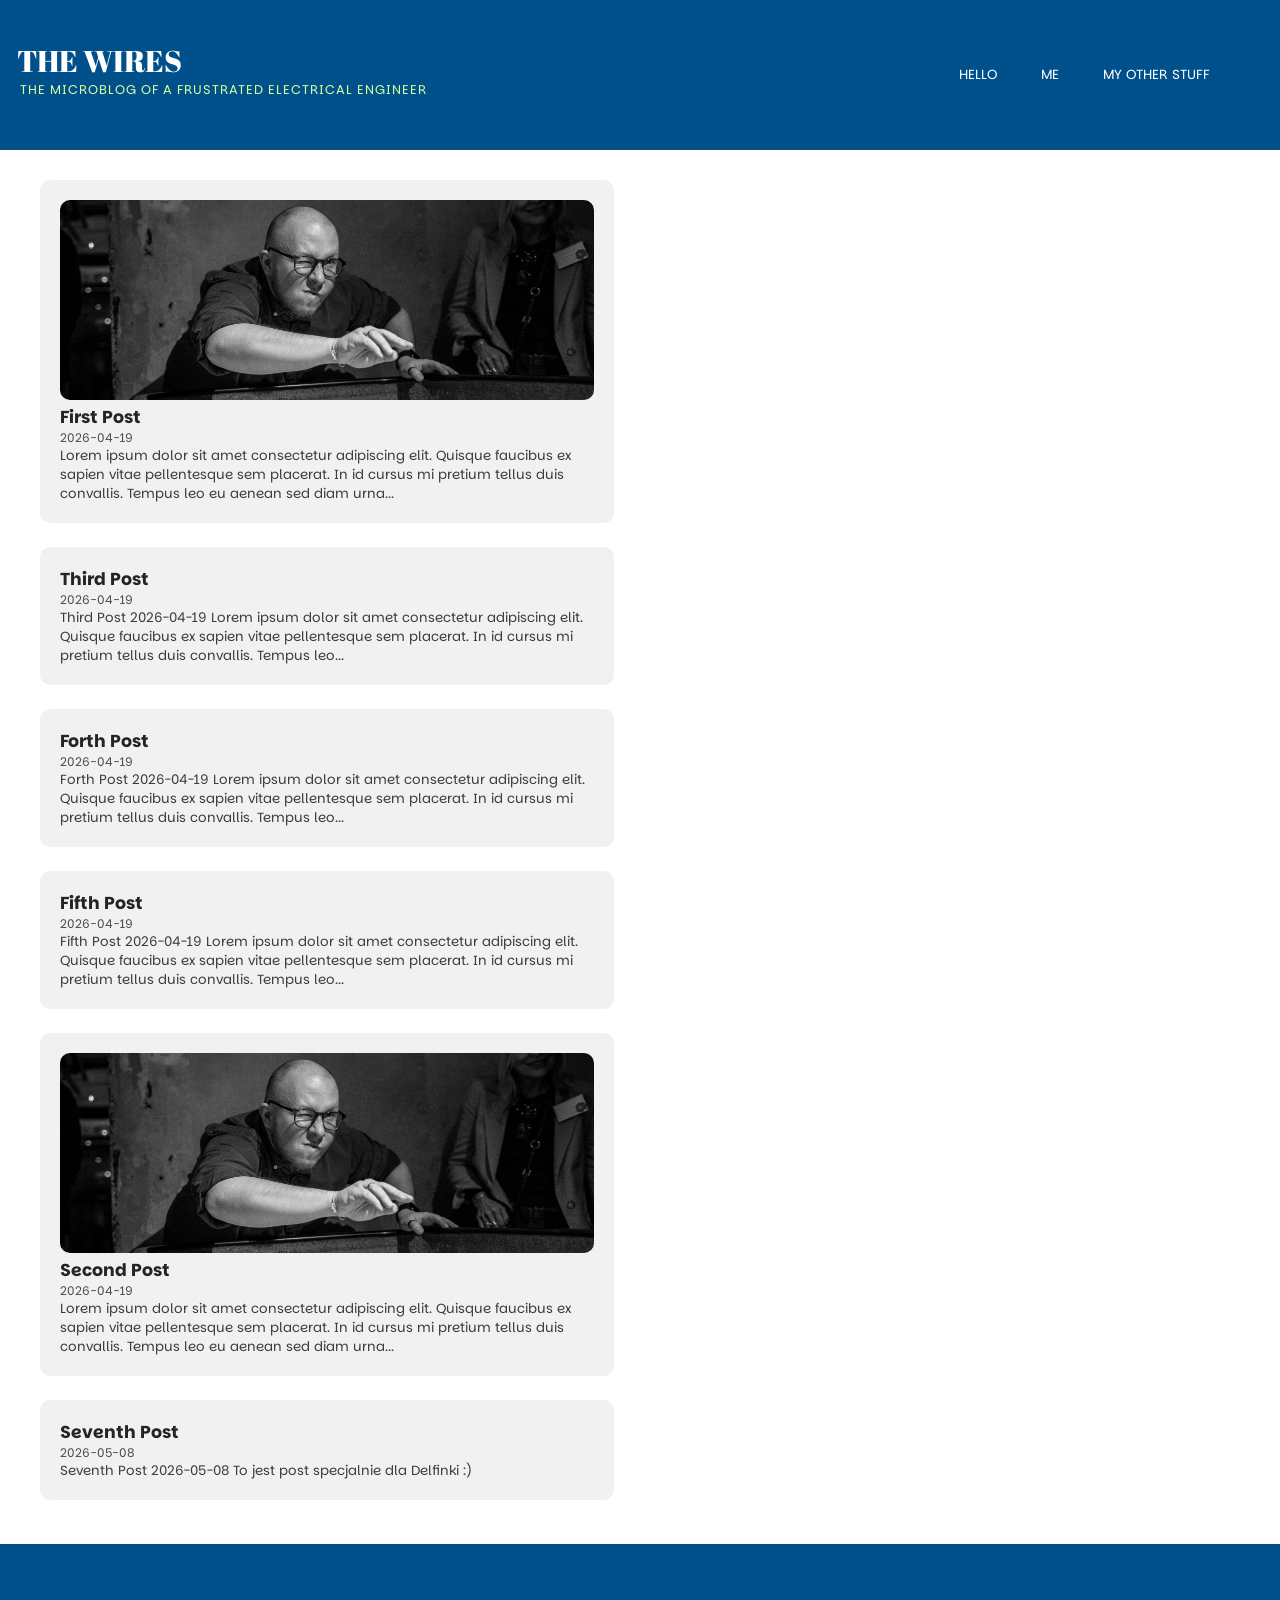
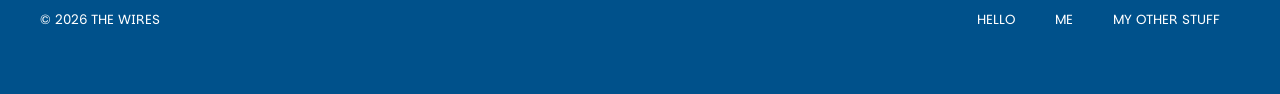
<file: index.html>
<!doctype html>
<html lang ="en">
    <head>
        <link rel="stylesheet" href="/bundle.css">
        <meta charset="utf-8">
        <meta name="viewport" content="width=device-width">
        <meta name="description" content="">
        <title></title>
        
<style>
@import url('https://fonts.googleapis.com/css2?family=Imbue:opsz,wght@10..100,100..900&family=Instrument+Serif:ital@0;1&family=Oranienbaum&family=Parkinsans:wght@300..800&display=swap');
@import url('https://fonts.googleapis.com/css2?family=Abril+Fatface&display=swap');
        </style>
    </head>
    <body>


  
        <header>
            <div class="site_title"><a href="/">THE WIRES</a></div>
            <div class="subtitle">THE MICROBLOG OF A FRUSTRATED ELECTRICAL ENGINEER</div>

                    <div class="menu_bar"><a href="/">HELLO</a>
             <a href="/me/">ME</a> 
             <a href="/other/">MY OTHER STUFF</a> 
        </div>

        </header>
       
    <main>

       <div class="post_content"> <div style="columns: 2;
  column-fill: auto;
  max-width: 1200px;
  max-height:2000px;
  margin: 20px auto;">

    <div class="post_card">
        
      <img src="/images/test.jpg" alt="First Post" class="post-thumb">
    
            <div class="post_title"><a style="color:rgb(36, 36, 36)" href="/posts/post-1/">First Post</a></div>
        <div class="post_date_main">2026-04-19</div>
        <div class="post_content">Lorem ipsum dolor sit amet consectetur adipiscing elit. Quisque faucibus ex sapien vitae pellentesque sem placerat. In id cursus mi pretium tellus duis convallis. Tempus leo eu aenean sed diam urna...</div>
    </div>

    <div class="post_card">
        
            <div class="post_title"><a style="color:rgb(36, 36, 36)" href="/posts/post-3/">Third Post</a></div>
        <div class="post_date_main">2026-04-19</div>
        <div class="post_content">
Third Post
 2026-04-19
Lorem ipsum dolor sit amet consectetur adipiscing elit. Quisque faucibus ex sapien vitae pellentesque sem placerat. In id cursus mi pretium tellus duis convallis. Tempus leo...</div>
    </div>

    <div class="post_card">
        
            <div class="post_title"><a style="color:rgb(36, 36, 36)" href="/posts/post-4/">Forth Post</a></div>
        <div class="post_date_main">2026-04-19</div>
        <div class="post_content">
Forth Post
 2026-04-19
Lorem ipsum dolor sit amet consectetur adipiscing elit. Quisque faucibus ex sapien vitae pellentesque sem placerat. In id cursus mi pretium tellus duis convallis. Tempus leo...</div>
    </div>

    <div class="post_card">
        
            <div class="post_title"><a style="color:rgb(36, 36, 36)" href="/posts/post-5/">Fifth Post</a></div>
        <div class="post_date_main">2026-04-19</div>
        <div class="post_content">
Fifth Post
 2026-04-19
Lorem ipsum dolor sit amet consectetur adipiscing elit. Quisque faucibus ex sapien vitae pellentesque sem placerat. In id cursus mi pretium tellus duis convallis. Tempus leo...</div>
    </div>

    <div class="post_card">
        
      <img src="/images/test.jpg" alt="Second Post" class="post-thumb">
    
            <div class="post_title"><a style="color:rgb(36, 36, 36)" href="/posts/post-2/">Second Post</a></div>
        <div class="post_date_main">2026-04-19</div>
        <div class="post_content">Lorem ipsum dolor sit amet consectetur adipiscing elit. Quisque faucibus ex sapien vitae pellentesque sem placerat. In id cursus mi pretium tellus duis convallis. Tempus leo eu aenean sed diam urna...</div>
    </div>

    <div class="post_card">
        
            <div class="post_title"><a style="color:rgb(36, 36, 36)" href="/posts/post-7/">Seventh Post</a></div>
        <div class="post_date_main">2026-05-08</div>
        <div class="post_content">
Seventh Post
 2026-05-08
To jest post specjalnie dla Delfinki :)
</div>
    </div>

</div>
</div>
    </main>
    </body>
 <footer>
        <div class="footer_copy">
            &copy; 2026 THE WIRES
        </div>
        <ul class="footer_content">

            <a href="/">HELLO</a>
             <a href="/me/">ME</a> 
             <a href="/other/">MY OTHER STUFF</a> 

        </ul>

    </footer>
</html>
</file>
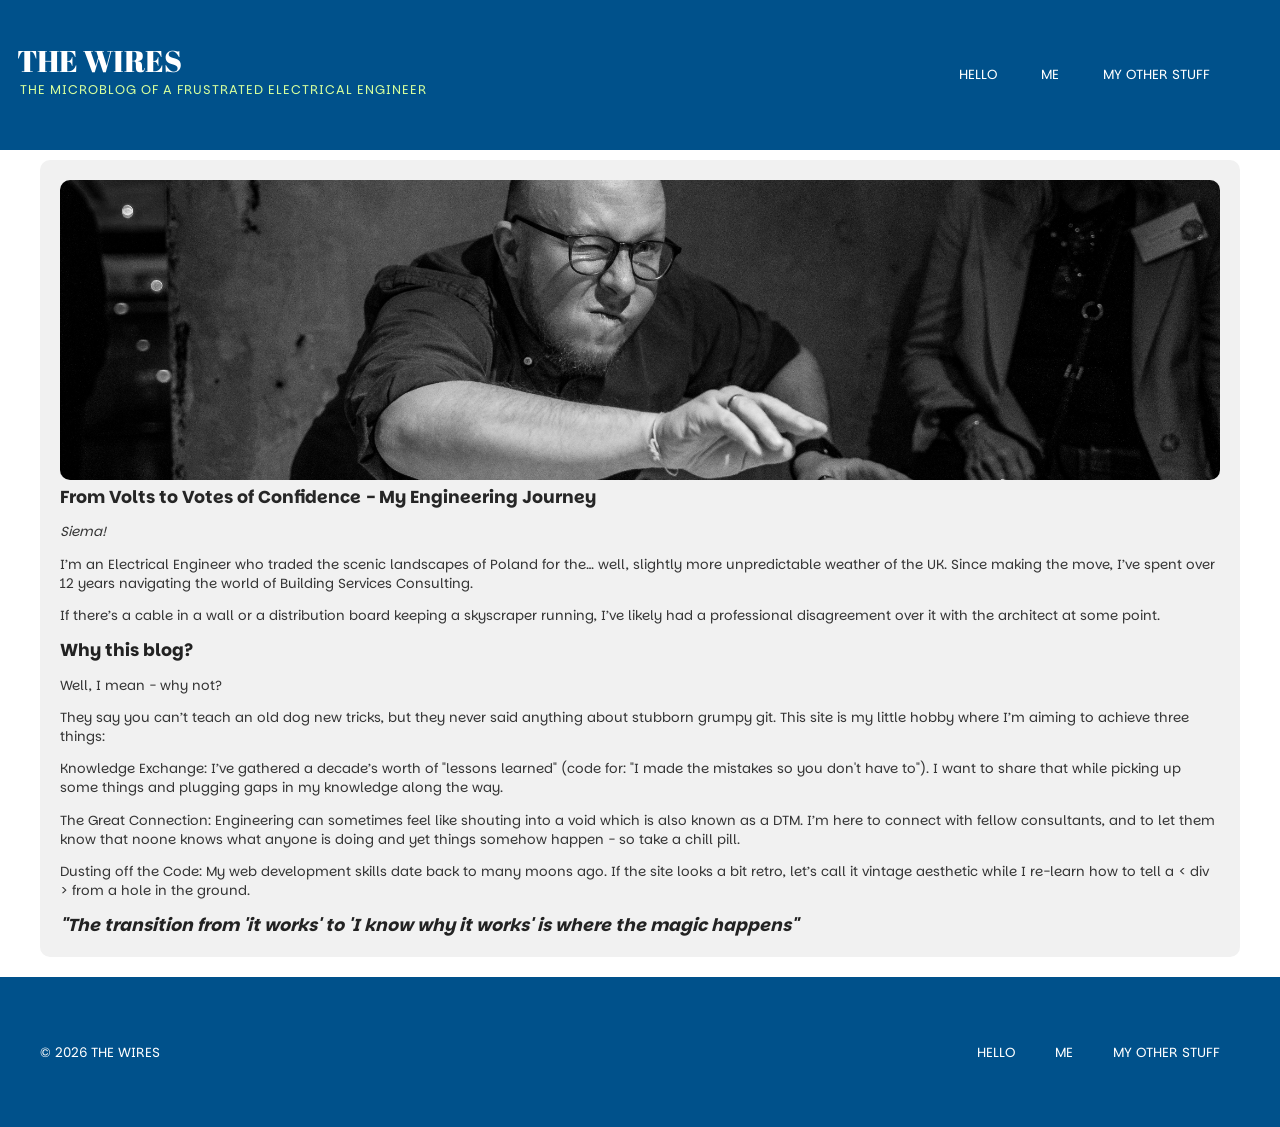
<file: me/index.html>
<!doctype html>
<html lang ="en">
    <head>
        <link rel="stylesheet" href="/bundle.css">
        <meta charset="utf-8">
        <meta name="viewport" content="width=device-width">
        <meta name="description" content="">
        <title></title>
        
<style>
@import url('https://fonts.googleapis.com/css2?family=Imbue:opsz,wght@10..100,100..900&family=Instrument+Serif:ital@0;1&family=Oranienbaum&family=Parkinsans:wght@300..800&display=swap');
@import url('https://fonts.googleapis.com/css2?family=Abril+Fatface&display=swap');
        </style>
    </head>
        <header>
            <div class="site_title"><a href="/">THE WIRES</a></div>
            <div class="subtitle">THE MICROBLOG OF A FRUSTRATED ELECTRICAL ENGINEER</div>

                    <div class="menu_bar"><a href="/">HELLO</a>
             <a href="/me/">ME</a> 
             <a href="/other/">MY OTHER STUFF</a> 
        </div>

        </header>

    <body>

       
    <main>

       <div class="post_content_page">
     
            <img src="/images/test.jpg" alt="" class="post-page-thumb">
            <div class="post_page_title">From Volts to Votes of Confidence - My Engineering Journey</div>
            <div class="post_date"></div>
            
            <p><i>Siema!</i></p>
<p>I’m an Electrical Engineer who traded the scenic landscapes of Poland for the… well, slightly more unpredictable weather of the UK. Since making the move, I’ve spent over 12 years navigating the world of Building Services Consulting.</p>
<p>If there’s a cable in a wall or a distribution board keeping a skyscraper running, I’ve likely had a professional disagreement over it with the architect at some point.<br></p>
<h2>Why this blog?</h2>
<p>Well, I mean - why not?</p>
<p>They say you can’t teach an old dog new tricks, but they never said anything about stubborn grumpy git. This site is my little hobby where I’m aiming to achieve three things:</p>
<p>Knowledge Exchange: I’ve gathered a decade’s worth of &quot;lessons learned&quot; (code for: &quot;I made the mistakes so you don't have to&quot;). I want to share that while picking up some things and plugging gaps in my knowledge along the way.</p>
<p>The Great Connection: Engineering can sometimes feel like shouting into a void which is also known as a DTM. I’m here to connect with fellow consultants, and to let them know that noone knows what anyone is doing and yet things somehow happen - so take a chill pill.</p>
<p>Dusting off the Code: My web development skills date back to many moons ago. If the site looks a bit retro, let’s call it vintage aesthetic while I re-learn how to tell a &lt; div &gt; from a hole in the ground.</p>
<h2><i>"The transition from 'it works' to 'I know why it works' is where the magic happens"</i></h2>

        </div>
    </main>
 <footer>
        <div class="footer_copy">&copy; 2026 THE WIRES</div>
        <ul class="footer_content">

            <a href="/">HELLO</a>
             <a href="/me/">ME</a> 
             <a href="/other/">MY OTHER STUFF</a> 

        </ul>

    </footer>
    </body>

</html>
</file>
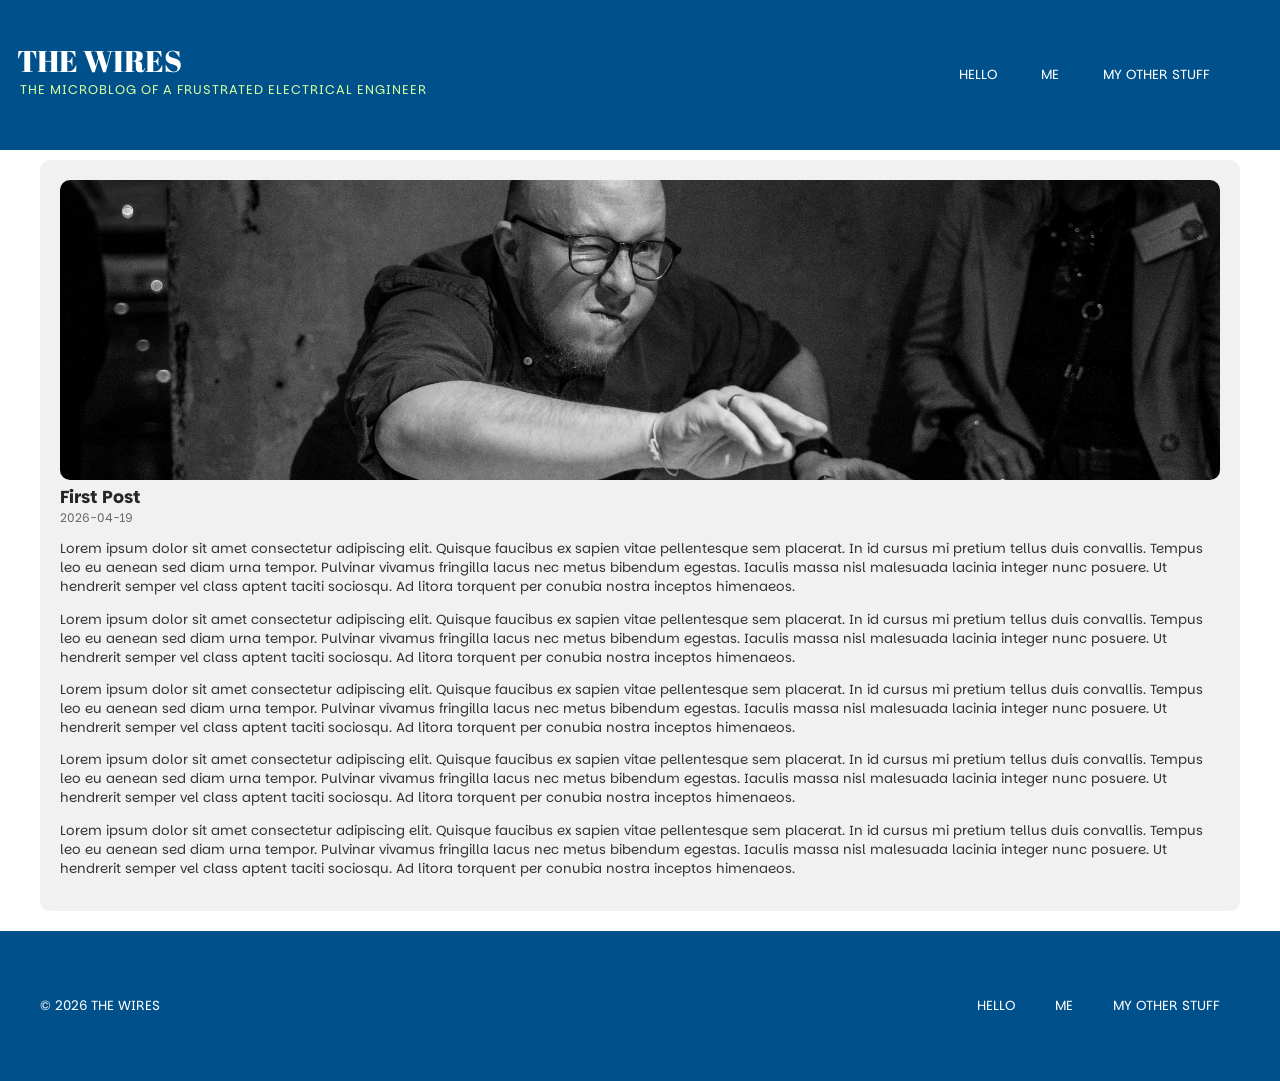
<file: posts/post-1/index.html>
<!doctype html>
<html lang ="en">
    <head>
        <link rel="stylesheet" href="/bundle.css">
        <meta charset="utf-8">
        <meta name="viewport" content="width=device-width">
        <meta name="description" content="">
        <title></title>
        
<style>
@import url('https://fonts.googleapis.com/css2?family=Imbue:opsz,wght@10..100,100..900&family=Instrument+Serif:ital@0;1&family=Oranienbaum&family=Parkinsans:wght@300..800&display=swap');
@import url('https://fonts.googleapis.com/css2?family=Abril+Fatface&display=swap');
        </style>
    </head>
        <header>
            <div class="site_title"><a href="/">THE WIRES</a></div>
            <div class="subtitle">THE MICROBLOG OF A FRUSTRATED ELECTRICAL ENGINEER</div>

                    <div class="menu_bar"><a href="/">HELLO</a>
             <a href="/me/">ME</a> 
             <a href="/other/">MY OTHER STUFF</a> 
        </div>

        </header>

    <body>

       
    <main>

       <div class="post_content_page">
     
            <img src="/images/test.jpg" alt="" class="post-page-thumb">
            <div class="post_page_title">First Post</div>
            <div class="post_date">2026-04-19</div>
            
            <p>Lorem ipsum dolor sit amet consectetur adipiscing elit. Quisque faucibus ex sapien vitae pellentesque sem placerat. In id cursus mi pretium tellus duis convallis. Tempus leo eu aenean sed diam urna tempor. Pulvinar vivamus fringilla lacus nec metus bibendum egestas. Iaculis massa nisl malesuada lacinia integer nunc posuere. Ut hendrerit semper vel class aptent taciti sociosqu. Ad litora torquent per conubia nostra inceptos himenaeos.</p>
<p>Lorem ipsum dolor sit amet consectetur adipiscing elit. Quisque faucibus ex sapien vitae pellentesque sem placerat. In id cursus mi pretium tellus duis convallis. Tempus leo eu aenean sed diam urna tempor. Pulvinar vivamus fringilla lacus nec metus bibendum egestas. Iaculis massa nisl malesuada lacinia integer nunc posuere. Ut hendrerit semper vel class aptent taciti sociosqu. Ad litora torquent per conubia nostra inceptos himenaeos.</p>
<p>Lorem ipsum dolor sit amet consectetur adipiscing elit. Quisque faucibus ex sapien vitae pellentesque sem placerat. In id cursus mi pretium tellus duis convallis. Tempus leo eu aenean sed diam urna tempor. Pulvinar vivamus fringilla lacus nec metus bibendum egestas. Iaculis massa nisl malesuada lacinia integer nunc posuere. Ut hendrerit semper vel class aptent taciti sociosqu. Ad litora torquent per conubia nostra inceptos himenaeos.</p>
<p>Lorem ipsum dolor sit amet consectetur adipiscing elit. Quisque faucibus ex sapien vitae pellentesque sem placerat. In id cursus mi pretium tellus duis convallis. Tempus leo eu aenean sed diam urna tempor. Pulvinar vivamus fringilla lacus nec metus bibendum egestas. Iaculis massa nisl malesuada lacinia integer nunc posuere. Ut hendrerit semper vel class aptent taciti sociosqu. Ad litora torquent per conubia nostra inceptos himenaeos.</p>
<p>Lorem ipsum dolor sit amet consectetur adipiscing elit. Quisque faucibus ex sapien vitae pellentesque sem placerat. In id cursus mi pretium tellus duis convallis. Tempus leo eu aenean sed diam urna tempor. Pulvinar vivamus fringilla lacus nec metus bibendum egestas. Iaculis massa nisl malesuada lacinia integer nunc posuere. Ut hendrerit semper vel class aptent taciti sociosqu. Ad litora torquent per conubia nostra inceptos himenaeos.</p>

        </div>
    </main>
 <footer>
        <div class="footer_copy">&copy; 2026 THE WIRES</div>
        <ul class="footer_content">

            <a href="/">HELLO</a>
             <a href="/me/">ME</a> 
             <a href="/other/">MY OTHER STUFF</a> 

        </ul>

    </footer>
    </body>

</html>
</file>
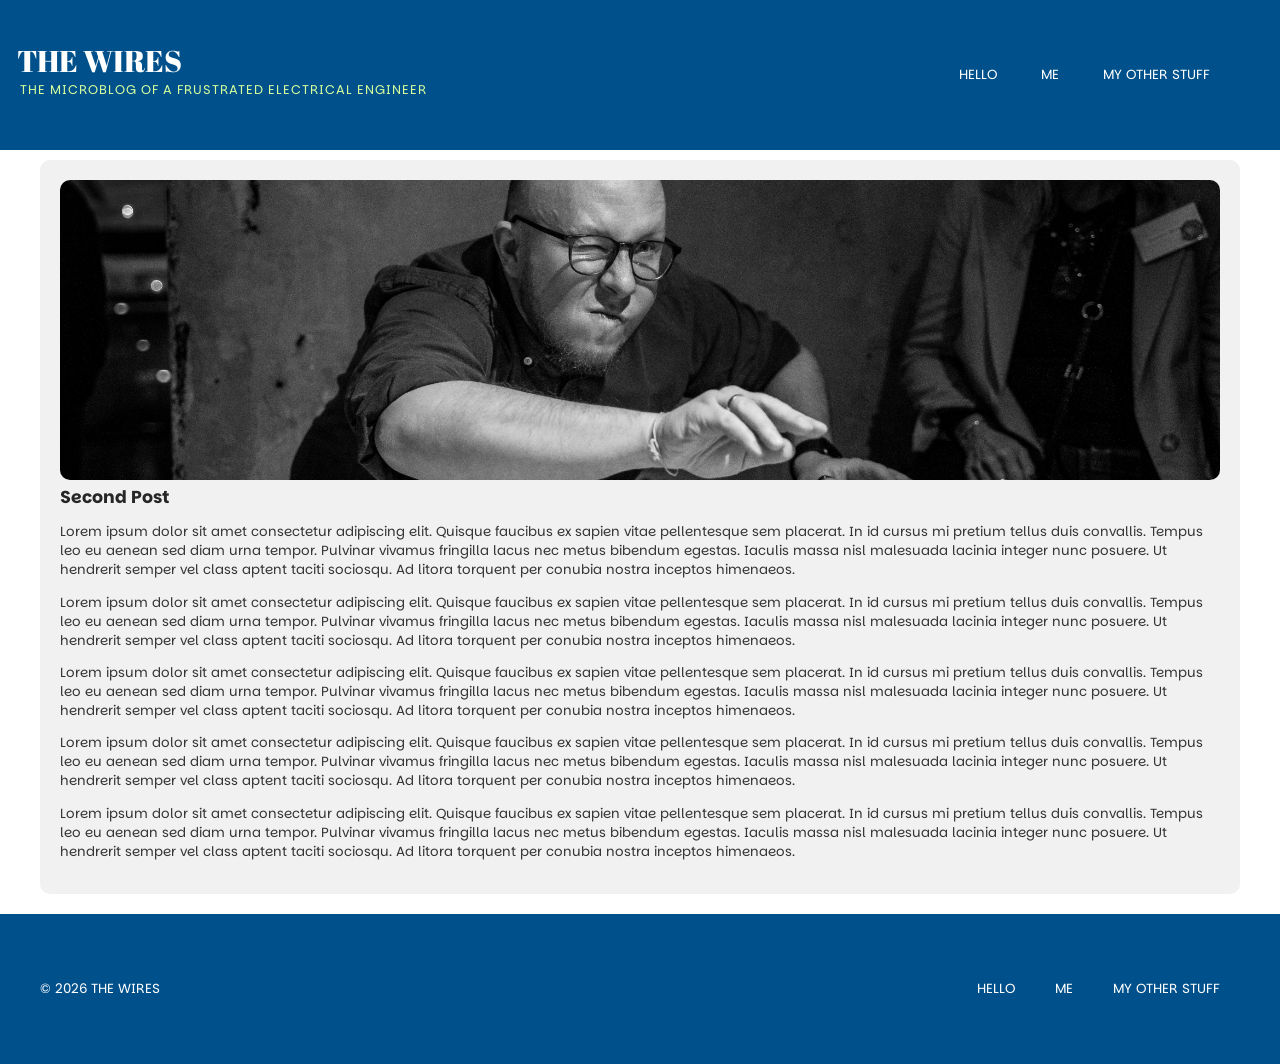
<file: posts/post-2/index.html>
<!doctype html>
<html lang ="en">
    <head>
        <link rel="stylesheet" href="/bundle.css">
        <meta charset="utf-8">
        <meta name="viewport" content="width=device-width">
        <meta name="description" content="">
        <title></title>
        
<style>
@import url('https://fonts.googleapis.com/css2?family=Imbue:opsz,wght@10..100,100..900&family=Instrument+Serif:ital@0;1&family=Oranienbaum&family=Parkinsans:wght@300..800&display=swap');
@import url('https://fonts.googleapis.com/css2?family=Abril+Fatface&display=swap');
        </style>
    </head>
        <header>
            <div class="site_title"><a href="/">THE WIRES</a></div>
            <div class="subtitle">THE MICROBLOG OF A FRUSTRATED ELECTRICAL ENGINEER</div>

                    <div class="menu_bar"><a href="/">HELLO</a>
             <a href="/me/">ME</a> 
             <a href="/other/">MY OTHER STUFF</a> 
        </div>

        </header>

    <body>

       
    <main>

       <div class="post_content_page">
     
            <img src="/images/test.jpg" alt="" class="post-page-thumb">
            <div class="post_page_title">Second Post</div>
            <div class="post_date"></div>
            
            <p>Lorem ipsum dolor sit amet consectetur adipiscing elit. Quisque faucibus ex sapien vitae pellentesque sem placerat. In id cursus mi pretium tellus duis convallis. Tempus leo eu aenean sed diam urna tempor. Pulvinar vivamus fringilla lacus nec metus bibendum egestas. Iaculis massa nisl malesuada lacinia integer nunc posuere. Ut hendrerit semper vel class aptent taciti sociosqu. Ad litora torquent per conubia nostra inceptos himenaeos.</p>
<p>Lorem ipsum dolor sit amet consectetur adipiscing elit. Quisque faucibus ex sapien vitae pellentesque sem placerat. In id cursus mi pretium tellus duis convallis. Tempus leo eu aenean sed diam urna tempor. Pulvinar vivamus fringilla lacus nec metus bibendum egestas. Iaculis massa nisl malesuada lacinia integer nunc posuere. Ut hendrerit semper vel class aptent taciti sociosqu. Ad litora torquent per conubia nostra inceptos himenaeos.</p>
<p>Lorem ipsum dolor sit amet consectetur adipiscing elit. Quisque faucibus ex sapien vitae pellentesque sem placerat. In id cursus mi pretium tellus duis convallis. Tempus leo eu aenean sed diam urna tempor. Pulvinar vivamus fringilla lacus nec metus bibendum egestas. Iaculis massa nisl malesuada lacinia integer nunc posuere. Ut hendrerit semper vel class aptent taciti sociosqu. Ad litora torquent per conubia nostra inceptos himenaeos.</p>
<p>Lorem ipsum dolor sit amet consectetur adipiscing elit. Quisque faucibus ex sapien vitae pellentesque sem placerat. In id cursus mi pretium tellus duis convallis. Tempus leo eu aenean sed diam urna tempor. Pulvinar vivamus fringilla lacus nec metus bibendum egestas. Iaculis massa nisl malesuada lacinia integer nunc posuere. Ut hendrerit semper vel class aptent taciti sociosqu. Ad litora torquent per conubia nostra inceptos himenaeos.</p>
<p>Lorem ipsum dolor sit amet consectetur adipiscing elit. Quisque faucibus ex sapien vitae pellentesque sem placerat. In id cursus mi pretium tellus duis convallis. Tempus leo eu aenean sed diam urna tempor. Pulvinar vivamus fringilla lacus nec metus bibendum egestas. Iaculis massa nisl malesuada lacinia integer nunc posuere. Ut hendrerit semper vel class aptent taciti sociosqu. Ad litora torquent per conubia nostra inceptos himenaeos.</p>

        </div>
    </main>
 <footer>
        <div class="footer_copy">&copy; 2026 THE WIRES</div>
        <ul class="footer_content">

            <a href="/">HELLO</a>
             <a href="/me/">ME</a> 
             <a href="/other/">MY OTHER STUFF</a> 

        </ul>

    </footer>
    </body>

</html>
</file>
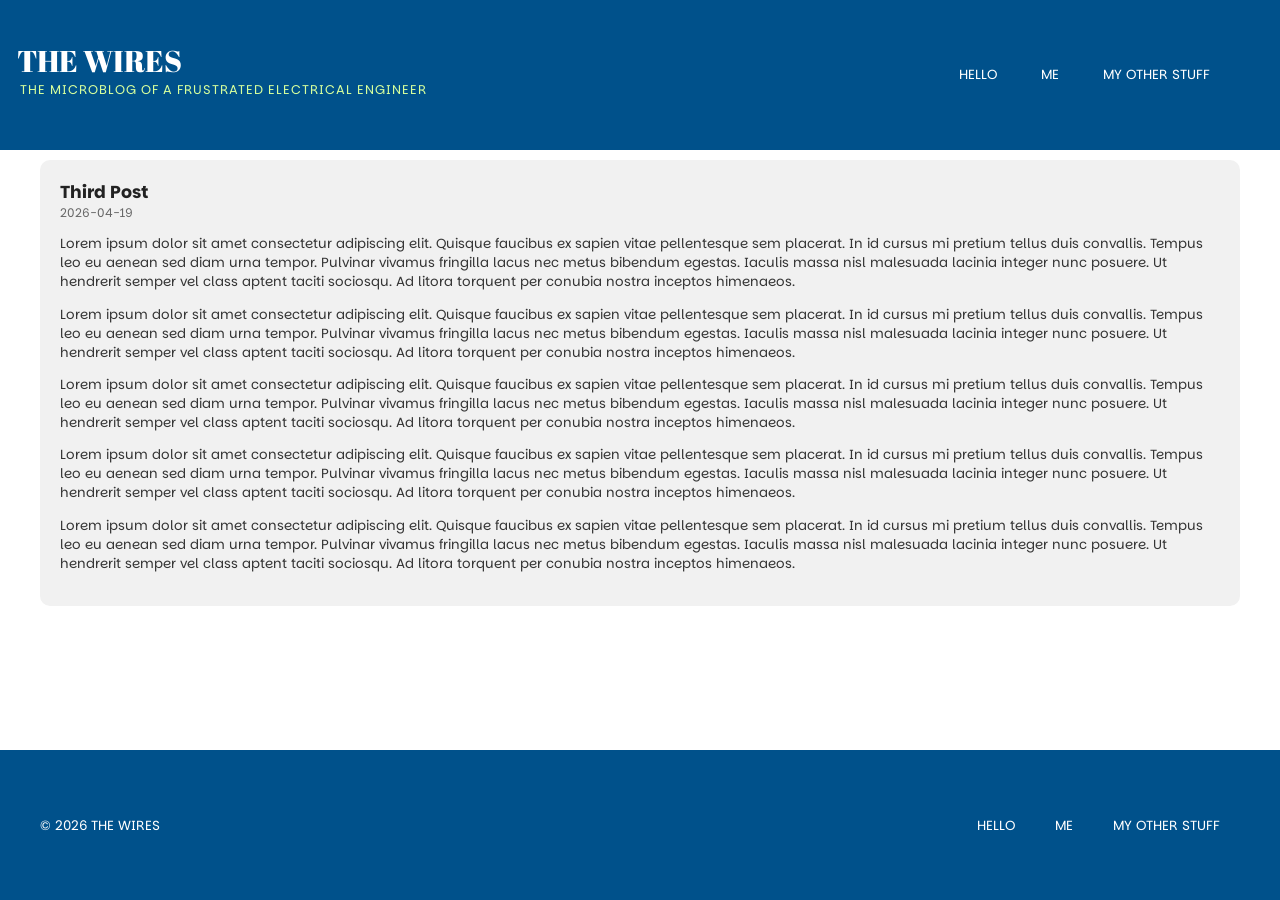
<file: posts/post-3/index.html>
<!doctype html>
<html lang ="en">
    <head>
        <link rel="stylesheet" href="/bundle.css">
        <meta charset="utf-8">
        <meta name="viewport" content="width=device-width">
        <meta name="description" content="">
        <title></title>
        
<style>
@import url('https://fonts.googleapis.com/css2?family=Imbue:opsz,wght@10..100,100..900&family=Instrument+Serif:ital@0;1&family=Oranienbaum&family=Parkinsans:wght@300..800&display=swap');
@import url('https://fonts.googleapis.com/css2?family=Abril+Fatface&display=swap');
        </style>
    </head>
    <body>


  
        <header>
            <div class="site_title"><a href="/">THE WIRES</a></div>
            <div class="subtitle">THE MICROBLOG OF A FRUSTRATED ELECTRICAL ENGINEER</div>

                    <div class="menu_bar"><a href="/">HELLO</a>
             <a href="/me/">ME</a> 
             <a href="/other/">MY OTHER STUFF</a> 
        </div>

        </header>
       
    <main>

       <div class="post_content"> <div class="post_content_page">
<h2>Third Post</h2>
 <div class="post_date">2026-04-19</div>
<p>Lorem ipsum dolor sit amet consectetur adipiscing elit. Quisque faucibus ex sapien vitae pellentesque sem placerat. In id cursus mi pretium tellus duis convallis. Tempus leo eu aenean sed diam urna tempor. Pulvinar vivamus fringilla lacus nec metus bibendum egestas. Iaculis massa nisl malesuada lacinia integer nunc posuere. Ut hendrerit semper vel class aptent taciti sociosqu. Ad litora torquent per conubia nostra inceptos himenaeos.</p>
<p>Lorem ipsum dolor sit amet consectetur adipiscing elit. Quisque faucibus ex sapien vitae pellentesque sem placerat. In id cursus mi pretium tellus duis convallis. Tempus leo eu aenean sed diam urna tempor. Pulvinar vivamus fringilla lacus nec metus bibendum egestas. Iaculis massa nisl malesuada lacinia integer nunc posuere. Ut hendrerit semper vel class aptent taciti sociosqu. Ad litora torquent per conubia nostra inceptos himenaeos.</p>
<p>Lorem ipsum dolor sit amet consectetur adipiscing elit. Quisque faucibus ex sapien vitae pellentesque sem placerat. In id cursus mi pretium tellus duis convallis. Tempus leo eu aenean sed diam urna tempor. Pulvinar vivamus fringilla lacus nec metus bibendum egestas. Iaculis massa nisl malesuada lacinia integer nunc posuere. Ut hendrerit semper vel class aptent taciti sociosqu. Ad litora torquent per conubia nostra inceptos himenaeos.</p>
<p>Lorem ipsum dolor sit amet consectetur adipiscing elit. Quisque faucibus ex sapien vitae pellentesque sem placerat. In id cursus mi pretium tellus duis convallis. Tempus leo eu aenean sed diam urna tempor. Pulvinar vivamus fringilla lacus nec metus bibendum egestas. Iaculis massa nisl malesuada lacinia integer nunc posuere. Ut hendrerit semper vel class aptent taciti sociosqu. Ad litora torquent per conubia nostra inceptos himenaeos.</p>
<p>Lorem ipsum dolor sit amet consectetur adipiscing elit. Quisque faucibus ex sapien vitae pellentesque sem placerat. In id cursus mi pretium tellus duis convallis. Tempus leo eu aenean sed diam urna tempor. Pulvinar vivamus fringilla lacus nec metus bibendum egestas. Iaculis massa nisl malesuada lacinia integer nunc posuere. Ut hendrerit semper vel class aptent taciti sociosqu. Ad litora torquent per conubia nostra inceptos himenaeos.</p>
</div></div>
    </main>
    </body>
 <footer>
        <div class="footer_copy">
            &copy; 2026 THE WIRES
        </div>
        <ul class="footer_content">

            <a href="/">HELLO</a>
             <a href="/me/">ME</a> 
             <a href="/other/">MY OTHER STUFF</a> 

        </ul>

    </footer>
</html>
</file>
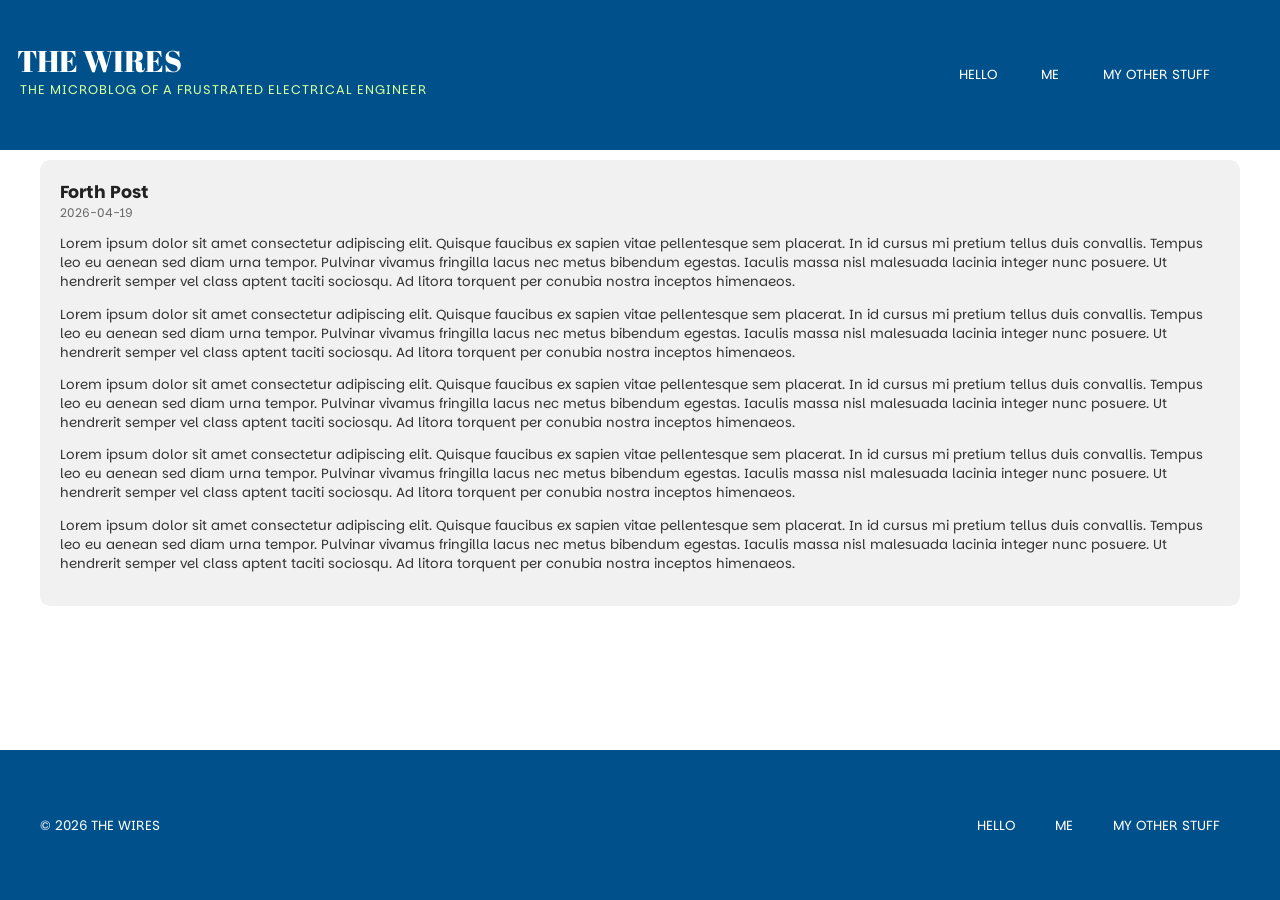
<file: posts/post-4/index.html>
<!doctype html>
<html lang ="en">
    <head>
        <link rel="stylesheet" href="/bundle.css">
        <meta charset="utf-8">
        <meta name="viewport" content="width=device-width">
        <meta name="description" content="">
        <title></title>
        
<style>
@import url('https://fonts.googleapis.com/css2?family=Imbue:opsz,wght@10..100,100..900&family=Instrument+Serif:ital@0;1&family=Oranienbaum&family=Parkinsans:wght@300..800&display=swap');
@import url('https://fonts.googleapis.com/css2?family=Abril+Fatface&display=swap');
        </style>
    </head>
    <body>


  
        <header>
            <div class="site_title"><a href="/">THE WIRES</a></div>
            <div class="subtitle">THE MICROBLOG OF A FRUSTRATED ELECTRICAL ENGINEER</div>

                    <div class="menu_bar"><a href="/">HELLO</a>
             <a href="/me/">ME</a> 
             <a href="/other/">MY OTHER STUFF</a> 
        </div>

        </header>
       
    <main>

       <div class="post_content"> <div class="post_content_page">
<h2>Forth Post</h2>
 <div class="post_date">2026-04-19</div>
<p>Lorem ipsum dolor sit amet consectetur adipiscing elit. Quisque faucibus ex sapien vitae pellentesque sem placerat. In id cursus mi pretium tellus duis convallis. Tempus leo eu aenean sed diam urna tempor. Pulvinar vivamus fringilla lacus nec metus bibendum egestas. Iaculis massa nisl malesuada lacinia integer nunc posuere. Ut hendrerit semper vel class aptent taciti sociosqu. Ad litora torquent per conubia nostra inceptos himenaeos.</p>
<p>Lorem ipsum dolor sit amet consectetur adipiscing elit. Quisque faucibus ex sapien vitae pellentesque sem placerat. In id cursus mi pretium tellus duis convallis. Tempus leo eu aenean sed diam urna tempor. Pulvinar vivamus fringilla lacus nec metus bibendum egestas. Iaculis massa nisl malesuada lacinia integer nunc posuere. Ut hendrerit semper vel class aptent taciti sociosqu. Ad litora torquent per conubia nostra inceptos himenaeos.</p>
<p>Lorem ipsum dolor sit amet consectetur adipiscing elit. Quisque faucibus ex sapien vitae pellentesque sem placerat. In id cursus mi pretium tellus duis convallis. Tempus leo eu aenean sed diam urna tempor. Pulvinar vivamus fringilla lacus nec metus bibendum egestas. Iaculis massa nisl malesuada lacinia integer nunc posuere. Ut hendrerit semper vel class aptent taciti sociosqu. Ad litora torquent per conubia nostra inceptos himenaeos.</p>
<p>Lorem ipsum dolor sit amet consectetur adipiscing elit. Quisque faucibus ex sapien vitae pellentesque sem placerat. In id cursus mi pretium tellus duis convallis. Tempus leo eu aenean sed diam urna tempor. Pulvinar vivamus fringilla lacus nec metus bibendum egestas. Iaculis massa nisl malesuada lacinia integer nunc posuere. Ut hendrerit semper vel class aptent taciti sociosqu. Ad litora torquent per conubia nostra inceptos himenaeos.</p>
<p>Lorem ipsum dolor sit amet consectetur adipiscing elit. Quisque faucibus ex sapien vitae pellentesque sem placerat. In id cursus mi pretium tellus duis convallis. Tempus leo eu aenean sed diam urna tempor. Pulvinar vivamus fringilla lacus nec metus bibendum egestas. Iaculis massa nisl malesuada lacinia integer nunc posuere. Ut hendrerit semper vel class aptent taciti sociosqu. Ad litora torquent per conubia nostra inceptos himenaeos.</p>
</div></div>
    </main>
    </body>
 <footer>
        <div class="footer_copy">
            &copy; 2026 THE WIRES
        </div>
        <ul class="footer_content">

            <a href="/">HELLO</a>
             <a href="/me/">ME</a> 
             <a href="/other/">MY OTHER STUFF</a> 

        </ul>

    </footer>
</html>
</file>
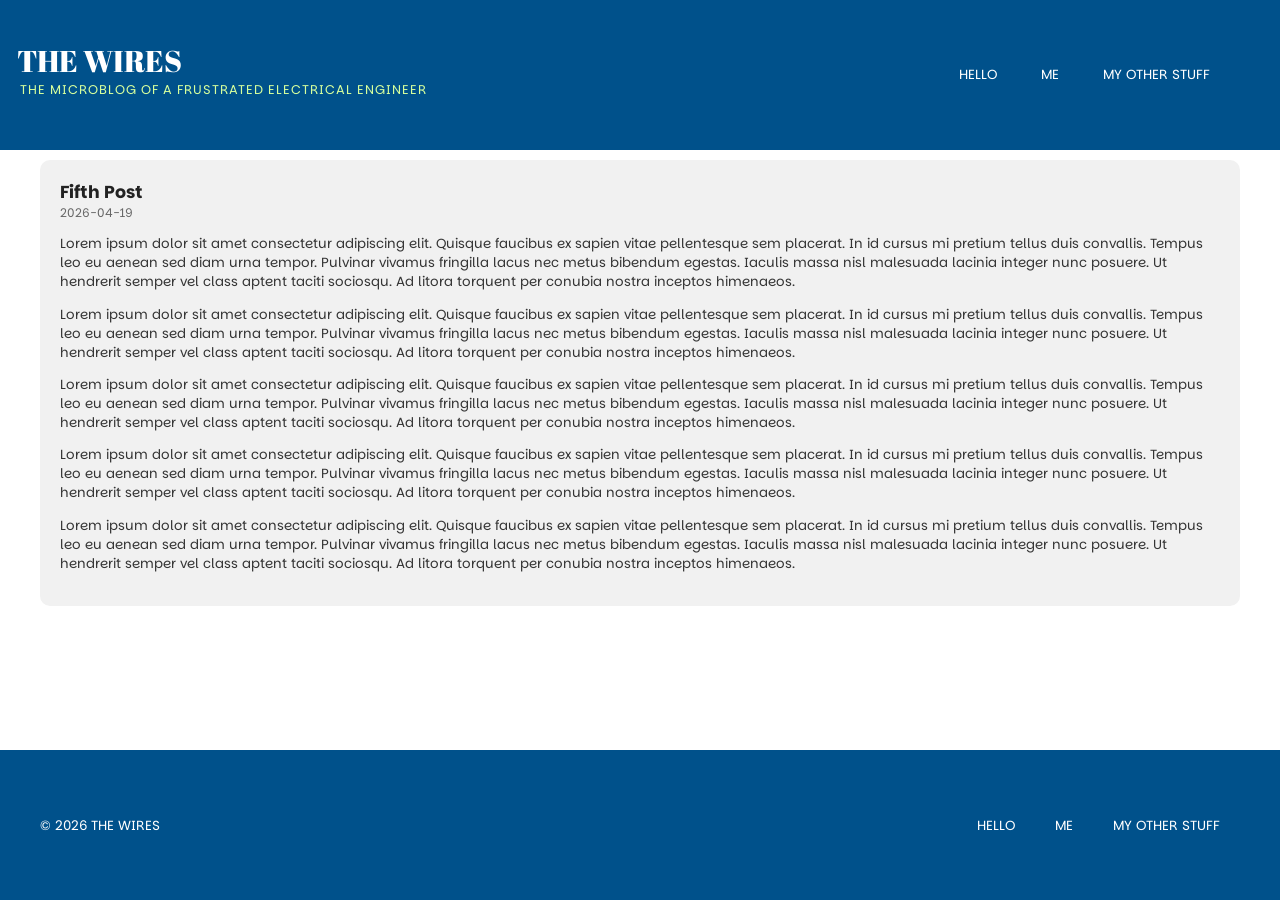
<file: posts/post-5/index.html>
<!doctype html>
<html lang ="en">
    <head>
        <link rel="stylesheet" href="/bundle.css">
        <meta charset="utf-8">
        <meta name="viewport" content="width=device-width">
        <meta name="description" content="">
        <title></title>
        
<style>
@import url('https://fonts.googleapis.com/css2?family=Imbue:opsz,wght@10..100,100..900&family=Instrument+Serif:ital@0;1&family=Oranienbaum&family=Parkinsans:wght@300..800&display=swap');
@import url('https://fonts.googleapis.com/css2?family=Abril+Fatface&display=swap');
        </style>
    </head>
    <body>


  
        <header>
            <div class="site_title"><a href="/">THE WIRES</a></div>
            <div class="subtitle">THE MICROBLOG OF A FRUSTRATED ELECTRICAL ENGINEER</div>

                    <div class="menu_bar"><a href="/">HELLO</a>
             <a href="/me/">ME</a> 
             <a href="/other/">MY OTHER STUFF</a> 
        </div>

        </header>
       
    <main>

       <div class="post_content"> <div class="post_content_page">
<h2>Fifth Post</h2>
 <div class="post_date">2026-04-19</div>
<p>Lorem ipsum dolor sit amet consectetur adipiscing elit. Quisque faucibus ex sapien vitae pellentesque sem placerat. In id cursus mi pretium tellus duis convallis. Tempus leo eu aenean sed diam urna tempor. Pulvinar vivamus fringilla lacus nec metus bibendum egestas. Iaculis massa nisl malesuada lacinia integer nunc posuere. Ut hendrerit semper vel class aptent taciti sociosqu. Ad litora torquent per conubia nostra inceptos himenaeos.</p>
<p>Lorem ipsum dolor sit amet consectetur adipiscing elit. Quisque faucibus ex sapien vitae pellentesque sem placerat. In id cursus mi pretium tellus duis convallis. Tempus leo eu aenean sed diam urna tempor. Pulvinar vivamus fringilla lacus nec metus bibendum egestas. Iaculis massa nisl malesuada lacinia integer nunc posuere. Ut hendrerit semper vel class aptent taciti sociosqu. Ad litora torquent per conubia nostra inceptos himenaeos.</p>
<p>Lorem ipsum dolor sit amet consectetur adipiscing elit. Quisque faucibus ex sapien vitae pellentesque sem placerat. In id cursus mi pretium tellus duis convallis. Tempus leo eu aenean sed diam urna tempor. Pulvinar vivamus fringilla lacus nec metus bibendum egestas. Iaculis massa nisl malesuada lacinia integer nunc posuere. Ut hendrerit semper vel class aptent taciti sociosqu. Ad litora torquent per conubia nostra inceptos himenaeos.</p>
<p>Lorem ipsum dolor sit amet consectetur adipiscing elit. Quisque faucibus ex sapien vitae pellentesque sem placerat. In id cursus mi pretium tellus duis convallis. Tempus leo eu aenean sed diam urna tempor. Pulvinar vivamus fringilla lacus nec metus bibendum egestas. Iaculis massa nisl malesuada lacinia integer nunc posuere. Ut hendrerit semper vel class aptent taciti sociosqu. Ad litora torquent per conubia nostra inceptos himenaeos.</p>
<p>Lorem ipsum dolor sit amet consectetur adipiscing elit. Quisque faucibus ex sapien vitae pellentesque sem placerat. In id cursus mi pretium tellus duis convallis. Tempus leo eu aenean sed diam urna tempor. Pulvinar vivamus fringilla lacus nec metus bibendum egestas. Iaculis massa nisl malesuada lacinia integer nunc posuere. Ut hendrerit semper vel class aptent taciti sociosqu. Ad litora torquent per conubia nostra inceptos himenaeos.</p>
</div></div>
    </main>
    </body>
 <footer>
        <div class="footer_copy">
            &copy; 2026 THE WIRES
        </div>
        <ul class="footer_content">

            <a href="/">HELLO</a>
             <a href="/me/">ME</a> 
             <a href="/other/">MY OTHER STUFF</a> 

        </ul>

    </footer>
</html>
</file>
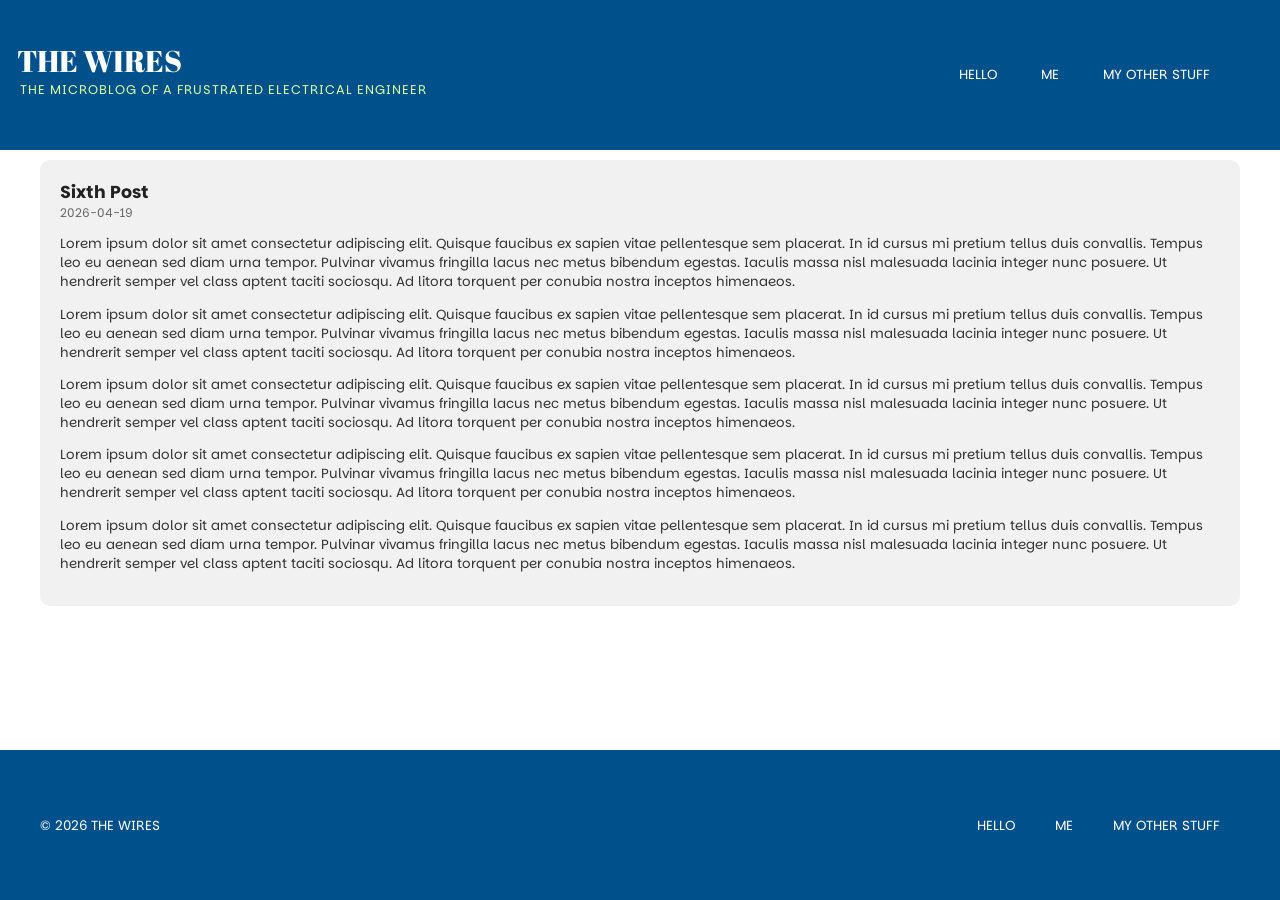
<file: posts/post-6/index.html>
<!doctype html>
<html lang ="en">
    <head>
        <link rel="stylesheet" href="/bundle.css">
        <meta charset="utf-8">
        <meta name="viewport" content="width=device-width">
        <meta name="description" content="">
        <title></title>
        
<style>
@import url('https://fonts.googleapis.com/css2?family=Imbue:opsz,wght@10..100,100..900&family=Instrument+Serif:ital@0;1&family=Oranienbaum&family=Parkinsans:wght@300..800&display=swap');
@import url('https://fonts.googleapis.com/css2?family=Abril+Fatface&display=swap');
        </style>
    </head>
    <body>


  
        <header>
            <div class="site_title"><a href="/">THE WIRES</a></div>
            <div class="subtitle">THE MICROBLOG OF A FRUSTRATED ELECTRICAL ENGINEER</div>

                    <div class="menu_bar"><a href="/">HELLO</a>
             <a href="/me/">ME</a> 
             <a href="/other/">MY OTHER STUFF</a> 
        </div>

        </header>
       
    <main>

       <div class="post_content"> <div class="post_content_page">
<h2>Sixth Post</h2>
 <div class="post_date">2026-04-19</div>
<p>Lorem ipsum dolor sit amet consectetur adipiscing elit. Quisque faucibus ex sapien vitae pellentesque sem placerat. In id cursus mi pretium tellus duis convallis. Tempus leo eu aenean sed diam urna tempor. Pulvinar vivamus fringilla lacus nec metus bibendum egestas. Iaculis massa nisl malesuada lacinia integer nunc posuere. Ut hendrerit semper vel class aptent taciti sociosqu. Ad litora torquent per conubia nostra inceptos himenaeos.</p>
<p>Lorem ipsum dolor sit amet consectetur adipiscing elit. Quisque faucibus ex sapien vitae pellentesque sem placerat. In id cursus mi pretium tellus duis convallis. Tempus leo eu aenean sed diam urna tempor. Pulvinar vivamus fringilla lacus nec metus bibendum egestas. Iaculis massa nisl malesuada lacinia integer nunc posuere. Ut hendrerit semper vel class aptent taciti sociosqu. Ad litora torquent per conubia nostra inceptos himenaeos.</p>
<p>Lorem ipsum dolor sit amet consectetur adipiscing elit. Quisque faucibus ex sapien vitae pellentesque sem placerat. In id cursus mi pretium tellus duis convallis. Tempus leo eu aenean sed diam urna tempor. Pulvinar vivamus fringilla lacus nec metus bibendum egestas. Iaculis massa nisl malesuada lacinia integer nunc posuere. Ut hendrerit semper vel class aptent taciti sociosqu. Ad litora torquent per conubia nostra inceptos himenaeos.</p>
<p>Lorem ipsum dolor sit amet consectetur adipiscing elit. Quisque faucibus ex sapien vitae pellentesque sem placerat. In id cursus mi pretium tellus duis convallis. Tempus leo eu aenean sed diam urna tempor. Pulvinar vivamus fringilla lacus nec metus bibendum egestas. Iaculis massa nisl malesuada lacinia integer nunc posuere. Ut hendrerit semper vel class aptent taciti sociosqu. Ad litora torquent per conubia nostra inceptos himenaeos.</p>
<p>Lorem ipsum dolor sit amet consectetur adipiscing elit. Quisque faucibus ex sapien vitae pellentesque sem placerat. In id cursus mi pretium tellus duis convallis. Tempus leo eu aenean sed diam urna tempor. Pulvinar vivamus fringilla lacus nec metus bibendum egestas. Iaculis massa nisl malesuada lacinia integer nunc posuere. Ut hendrerit semper vel class aptent taciti sociosqu. Ad litora torquent per conubia nostra inceptos himenaeos.</p>
</div></div>
    </main>
    </body>
 <footer>
        <div class="footer_copy">&copy; 2026 THE WIRES</div>
        <ul class="footer_content">

            <a href="/">HELLO</a>
             <a href="/me/">ME</a> 
             <a href="/other/">MY OTHER STUFF</a> 

        </ul>

    </footer>
</html>
</file>
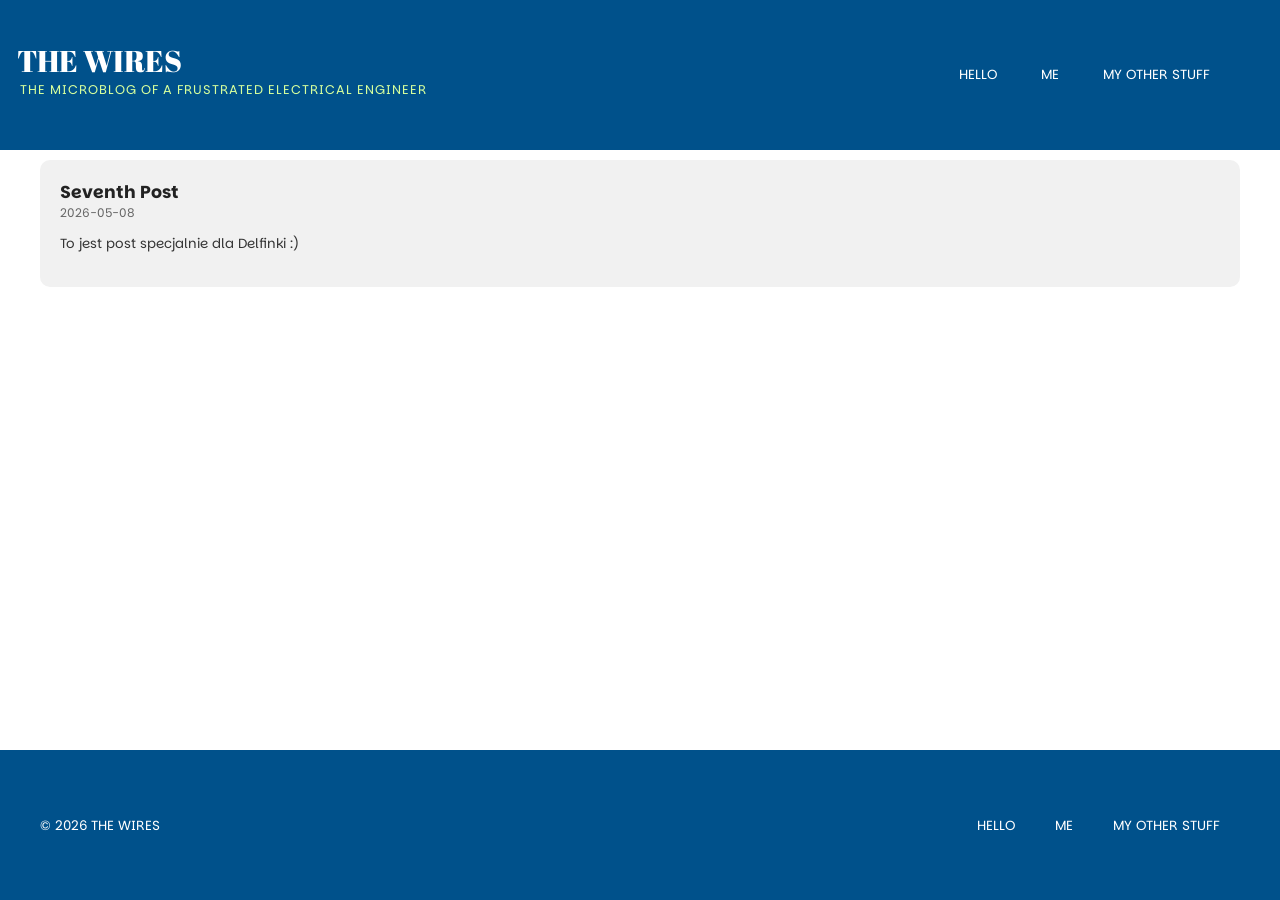
<file: posts/post-7/index.html>
<!doctype html>
<html lang ="en">
    <head>
        <link rel="stylesheet" href="/bundle.css">
        <meta charset="utf-8">
        <meta name="viewport" content="width=device-width">
        <meta name="description" content="">
        <title></title>
        
<style>
@import url('https://fonts.googleapis.com/css2?family=Imbue:opsz,wght@10..100,100..900&family=Instrument+Serif:ital@0;1&family=Oranienbaum&family=Parkinsans:wght@300..800&display=swap');
@import url('https://fonts.googleapis.com/css2?family=Abril+Fatface&display=swap');
        </style>
    </head>
    <body>


  
        <header>
            <div class="site_title"><a href="/">THE WIRES</a></div>
            <div class="subtitle">THE MICROBLOG OF A FRUSTRATED ELECTRICAL ENGINEER</div>

                    <div class="menu_bar"><a href="/">HELLO</a>
             <a href="/me/">ME</a> 
             <a href="/other/">MY OTHER STUFF</a> 
        </div>

        </header>
       
    <main>

       <div class="post_content"> <div class="post_content_page">
<h2>Seventh Post</h2>
 <div class="post_date">2026-05-08</div>
<p>To jest post specjalnie dla Delfinki :)</p>
</div></div>
    </main>
    </body>
 <footer>
        <div class="footer_copy">
            &copy; 2026 THE WIRES
        </div>
        <ul class="footer_content">

            <a href="/">HELLO</a>
             <a href="/me/">ME</a> 
             <a href="/other/">MY OTHER STUFF</a> 

        </ul>

    </footer>
</html>
</file>
<file: bundle.css>
.post_card {
    background-color: #f1f1f1;
    margin-bottom:20px;
    padding-top:20px;
    padding-bottom:20px;
    padding-left:20px;
    padding-right:20px;
    border-radius:10px;
    margin-left:auto;
    margin-right:auto;
    display: inline-block;
    width: 90%;
    break-inside: avoid;
    margin-bottom: 1.5rem;
}

.post-thumb {
    float: center;
    margin-right: 20px;
    width: 100%;
    border-radius:10px;
    height: 200px;
    object-fit: cover;
    object-position: center;
}

a {
    color:#ffffff;
    text-decoration:none;
}
a:visited {
    color:#ffffff;
}
a:hover {
    color:#9ed2ff;
}

.subtitle {
    color: #d6ff9d;
    letter-spacing: 1px;
    font-family: Parkinsans;
    font-size: 80%;
    text-align: left;
    padding-left:20px;
    margin-top:0px;
    padding-bottom:30px;
}

h2 {
    color:rgb(34, 34, 34);
    margin-top:0;
    margin-bottom:0px;
    font-family: Parkinsans; 
    font-size:13pt
}

.post_date_main {
    color:rgb(76, 76, 76); font-family:Parkinsans; font-size: 9pt; margin-top:0px;
}

.post_date {
    color:rgb(103, 103, 103); font-family:Parkinsans; font-size: 9pt; margin-top:0px;    padding-left:0px;;
}
.post_title {
    color:rgb(38, 38, 38);
    margin-top:0;
    margin-bottom:0px;
    font-family: Parkinsans;
    font-weight: bold;
    font-size:13pt
}
.menu_bar {

    position:absolute;
    top:65px;
    bottom:auto;
    right:50px;
    margin-left:auto;
    margin-right:auto;
    text-align: center;
    font-family:parkinsans;
    font-size:10pt;
    padding-bottom:5px;
    margin-bottom:10px;
    color:#ffffff;
}

.menu_bar a {
    color:#ffffff;
    padding-left:15px;
    padding-right:15px;
    padding-top:5px;
    padding-bottom:5px;
    text-decoration:none;
    margin:5px;
}

.menu_bar a:hover {
    background-color: #d6ff9d;
    color: #303030;
    padding-left:15px;
    padding-right:15px;
    border-radius: 15px;
    margin:5px;
}

.post_content{
    color:rgb(60, 60, 60);
    font-family:Parkinsans;
    font-size: 10pt;
}

.post_content a:hover {
    background-color: #d6ff9d;

}

.post_content_page{
    color:#343434; font-family:Parkinsans; font-size: 10pt;
    background-color: #f1f1f1;
    margin-bottom:20px;
    padding-top:20px;
    padding-bottom:20px;
    padding-left:20px;
    padding-right:20px;
    border-radius:20px;
    max-width: 1160px;
    margin-left:auto;
    margin-right:auto;
    border-radius:10px;
}

body {
    display:flex;
    flex-direction: column;
    min-height: 100vh; /* Takes full height of the screen */
    margin: 0;
    padding:0;
    min-height:100vh;
    background-color: #ffffff;
	background-size: 48px 48px;
}

main {
  flex: 1; /* This pushes the footer to the bottom */
}

header {
    background-color: #00518b;
    height:150px;
    width: 100%;
    margin-left:auto;
    margin-right:auto;
    margin-bottom: 10px;
}

header a:hover{
    color: #ffffff;
}

.site_title {
    color:#ffffff;
    font-family:Abril Fatface; 
    font-size: 30px;;
    padding-top:40px;
    padding-left:17px;
    text-align:left; 
    margin-bottom:0px;
    text-decoration:none;
}

.post_page_title {
    color:rgb(38, 38, 38);
    margin-top:0;
    margin-bottom:0px;
    font-family: Parkinsans;
    font-weight: bold;
    font-size:13pt;
    padding-left: 0px;
}

.post-page-thumb {
    float: center;
    margin-right: 20px;
    width: 100%;
    height: 300px;
    object-fit: cover;
    object-position: center;
    border-radius:10px;
}

footer {
    background-color:#00518b;
    width:100%;
    justify-content: space-between;
    margin:0px;
    padding:0px;
    height: 150px;
    box-sizing: border-box;
    padding: 0 40px;
    display: flex;
    flex-direction: row;
    align-items: center; 
}

.footer_content {
    list-style: none;
    display: flex;
    align-items: center;  
    text-align: right;
    margin: 0;
    padding: 0;
    font-family:parkinsans;
    font-size:10pt;
    color:#ffffff;
}

.footer_content a {
    color:#ffffff;
    padding-left:15px;
    padding-right:15px;
    padding-top:5px;
    padding-bottom:5px;
    text-decoration:none;
    margin:5px;
}

.footer_content a:hover {
    background-color: #d6ff9d;
    color: #303030;
    padding-left:15px;
    padding-right:15px;
    border-radius: 15px;
    margin:5px;
}

.footer_copy {
    text-align: left;
    font-family:parkinsans;
    font-size:10pt;
    color:#ffffff;
}
</file>
